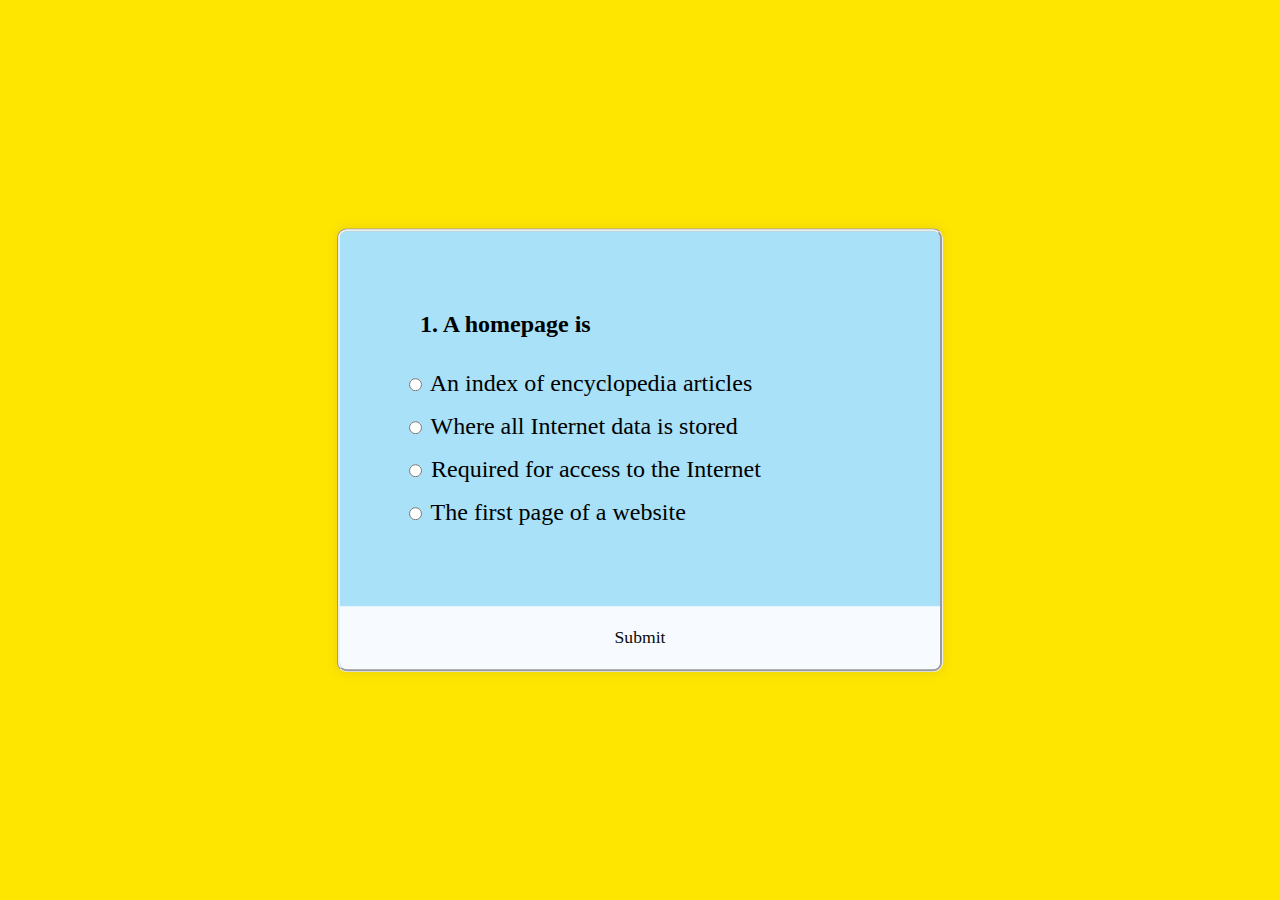
<file: Task 2/home.html>
<!DOCTYPE html>
<html lang="en">
<head>
    <meta charset="UTF-8">
    <meta http-equiv="X-UA-Compatible" content="IE=edge">
    <meta name="viewport" content="width=device-width, initial-scale=1.0">
    <title>Quiz  app</title>
    <link rel="stylesheet" href="style.css">
</head>
<body>
    <div class="startbtn"><button style=" height: 40px;
        width: 110px; border-radius: 10px; color: brown; font-family: 'Times New Roman', Times, serif; font-weight: bold; font-size: 20px ;"> Start Quiz</button>
    </div>
    



    <div class="quiz-container" id="quiz">
        <div class="quiz-header">
          <h2 id="question">Question Text</h2>
          <ul>
            <li>
              <input type="radio" name="answer" id="a" class="answer">
              <label for="a" id="a_text">Answer</label>
            </li>
            <li>
              <input type="radio" name="answer" id="b" class="answer">
              <label for="b" id="b_text">Answer</label>
            </li>
            <li>
              <input type="radio" name="answer" id="c" class="answer">
              <label for="c" id="c_text">Answer</label>
            </li>
            <li>
              <input type="radio" name="answer" id="d" class="answer">
              <label for="d" id="d_text">Answer</label>
            </li>
          </ul>
    
          <!-- Submit Quiz button -->
        </div>
        <button id="submit">Submit</button>
      </div>


      <script src="qs.js"></script>
</body>
</html>
</file>
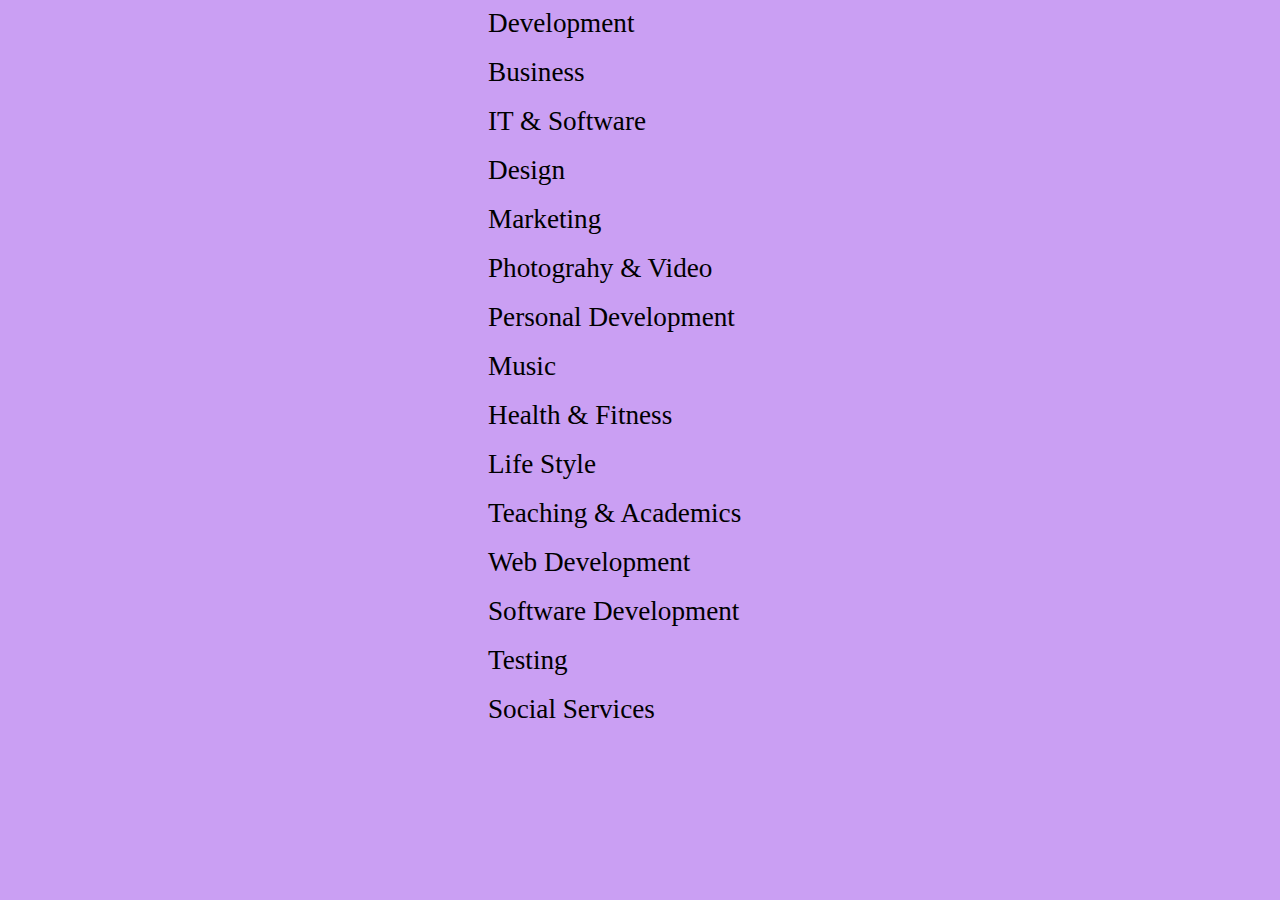
<file: Task 4/Categories.html>
<!DOCTYPE html>
<html lang="en">
<head>
    <meta charset="UTF-8">
    <meta http-equiv="X-UA-Compatible" content="IE=edge">
    <meta name="viewport" content="width=device-width, initial-scale=1.0">
    <title>Document</title>

    <style>
        a{
           padding-left: 30rem; 
           color: aqua; 
        }
         body{
            background-color: rgb(202, 159, 243);
         }
    </style>
</head>
<body>
    <a href="Development" style="text-decoration: none;color: black; font-size:1.7rem;">Development</a><br><br>
    <a href="Business"style="text-decoration: none;color: black;font-size:1.7rem;">Business</a><br><br>
    <a href="IT & Software" style="text-decoration: none;color: black;font-size:1.7rem;">IT & Software</a><br><br>
    <a href="Design"style="text-decoration: none;color: black;font-size:1.7rem;">Design</a><br><br>
    <a href="Marketing"style="text-decoration: none;color: black;font-size:1.7rem;">Marketing</a><br><br>
    <a href="Photograhy & Video"style="text-decoration: none;color: black;font-size:1.7rem;">Photograhy & Video</a><br><br>
    <a href="Personal Development"style="text-decoration: none;color: black;font-size:1.7rem;">Personal Development</a><br><br>
    <a href="Music"style="text-decoration: none;color: black;font-size:1.7rem;">Music</a><br><br>
    <a href="Health & Fitness"style="text-decoration: none;color: black;font-size:1.7rem;">Health & Fitness</a><br><br>
    <a href="Life Style"style="text-decoration: none;color: black;font-size:1.7rem;">Life Style</a><br><br>
    <a href="Teaching & Academics"style="text-decoration: none;color: black;font-size:1.7rem;">Teaching & Academics</a><br><br>
    <a href="course.html"style="text-decoration: none;color: black;font-size:1.7rem;">Web Development</a><br><br>
    <a href="Software Development"style="text-decoration: none;color: black;font-size:1.7rem;">Software Development</a><br><br>
    <a href="Testing"style="text-decoration: none;color: black;font-size:1.7rem;">Testing</a><br><br>
    <a href="Social Services"style="text-decoration: none;color: black;font-size:1.7rem;">Social Services</a><br><br>
</body>
</html>
</file>
<file: Task 2/style.css>
body{
    background-color: #e2de03 ;
}

   body {
    
    background-image: linear-gradient(315deg, #ffe600 0%);
    display: flex;
    align-items: center;
    justify-content: center;
    height: 100vh;
    overflow: hidden;
    margin: 0;
    flex-wrap: wrap;
  
  }
  
  .quiz-container {
    background-color: #a8e1f8;
    border-radius: 10px;
    box-shadow: 0 0 10px 2px rgba(100, 100, 100, 0.1);
    width: 600px;
    overflow: hidden;
    border-style: groove;
  }
  
  .quiz-header {
    padding: 4rem;
  }
  
  h2 {
    padding: 1rem;
    text-align: start;
    margin: 0;
  }
  
  ul {
    list-style-type: none;
    padding: 0;
  }
  
  ul li {
    font-size: 1.5rem;
    margin: 1rem 0;
  }
  
  ul li label {
    cursor: pointer;
  }
  
  button {
    background-color: #f7fbff;
    color: rgb(10, 9, 9);
    border: none; 
    display: block;
    width: 100%;
    cursor: pointer;
    font-size: 1.1rem;
    font-family: inherit;
    padding: 1.3rem;
  }
  
  button:hover {
    background-color: #1263be;
  }
  
  button:focus {
    outline: none;
    background-color: #44b927;
  }
  
  .start_btn,
  .info_box,
  .quiz-container {
    position: absolute;
    top: 50%;
    left: 50%;
    transform: translate(-50%, -50%);
   
  }
  
  .info_box.activeInfo,
  .quiz-container.activeQuiz {
    opacity: 1;
    z-index: 5;
    pointer-events: auto;
    transform: translate(-50%, -50%) scale(1);
  }
  
  .start_btn {
    font-size: 25px;
    font-weight: 500;
    color: #007bff;
    padding: 15px 30px;
    outline: none;
    border: none;
    border-radius: 5px;
    background: #fff;
    cursor: pointer;
  }
  
  .info_box {
    width: 540px;
    background: #fff;
    border-radius: 5px;
    transform: translate(-50%, -50%) scale(0.9);
    opacity: 0;
    pointer-events: none;
    transition: all 0.3s ease;
  }
  
  .info_box .info-title {
    height: 60px;
    width: 100%;
    border-bottom: 1px solid lightgrey;
    display: flex;
    text-align: center;
    align-items: center;
    margin: auto;
  }
</file>
